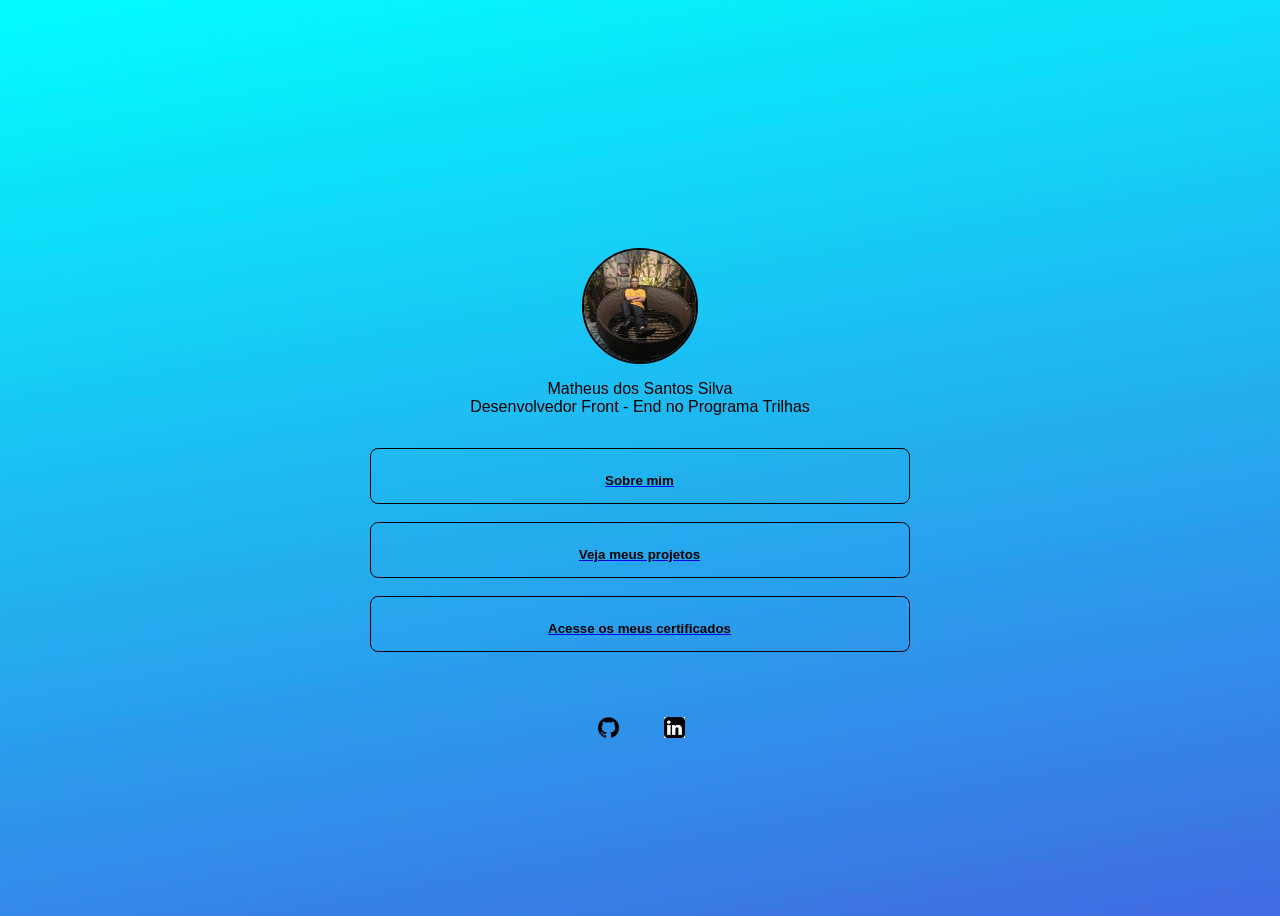
<file: index.html>
<!DOCTYPE html>
<html lang='en'>
<head>
    <meta charset='utf-8'>
    <meta name='viewport' content='width=device-width, initial-scale=1'>
    <title>Desktop/Inicio</title>
    <link rel='stylesheet' href='Style.css'>
</head>
<body>
    <div class = "Tudo">
        <div class = "Avatar">
            <img src = "Imagensbanner/Foto.jpeg" alt = "Minha foto">
            <p>
                Matheus dos Santos Silva <br>
                Desenvolvedor Front - End no Programa Trilhas
            </p>

        </div>

        <div class = "Inicio">
        <p>
            <a href="Sobremim.html">
                    <button 
                        type = "button">Sobre mim
                    </button><br>
            </a>

            <a href="Projetos.html">
                    <button 
                        type = "button">Veja meus projetos
                    </button><br>
            </a>

            <a href = "https://drive.google.com/drive/folders/1ZjqE7C_3Az8AmI8nadOdhiV_Wlmg4yEL?usp=sharing">                
                    <button>
                        <p>
                            Acesse os meus certificados
                        </p>
                    </button><br>

            </a>
        </p>
        </div>

        <div class = "icon">
            <p>
                <a href ="https://github.com/Matheussantos06-ops">
                    <button>
                        <img src = "Imagensbanner/Icon-Github.png">
                    </button>

                </a>

                <a href="https://www.linkedin.com/in/matheus-santos-00a422433" target="_blank">
                        <button>
                            <img src = "Imagensbanner/Icon-linkedin.jpg">
                        </button> 
                </a>
            </p>
        </div>
    </div>
</body>
</html>
</file>
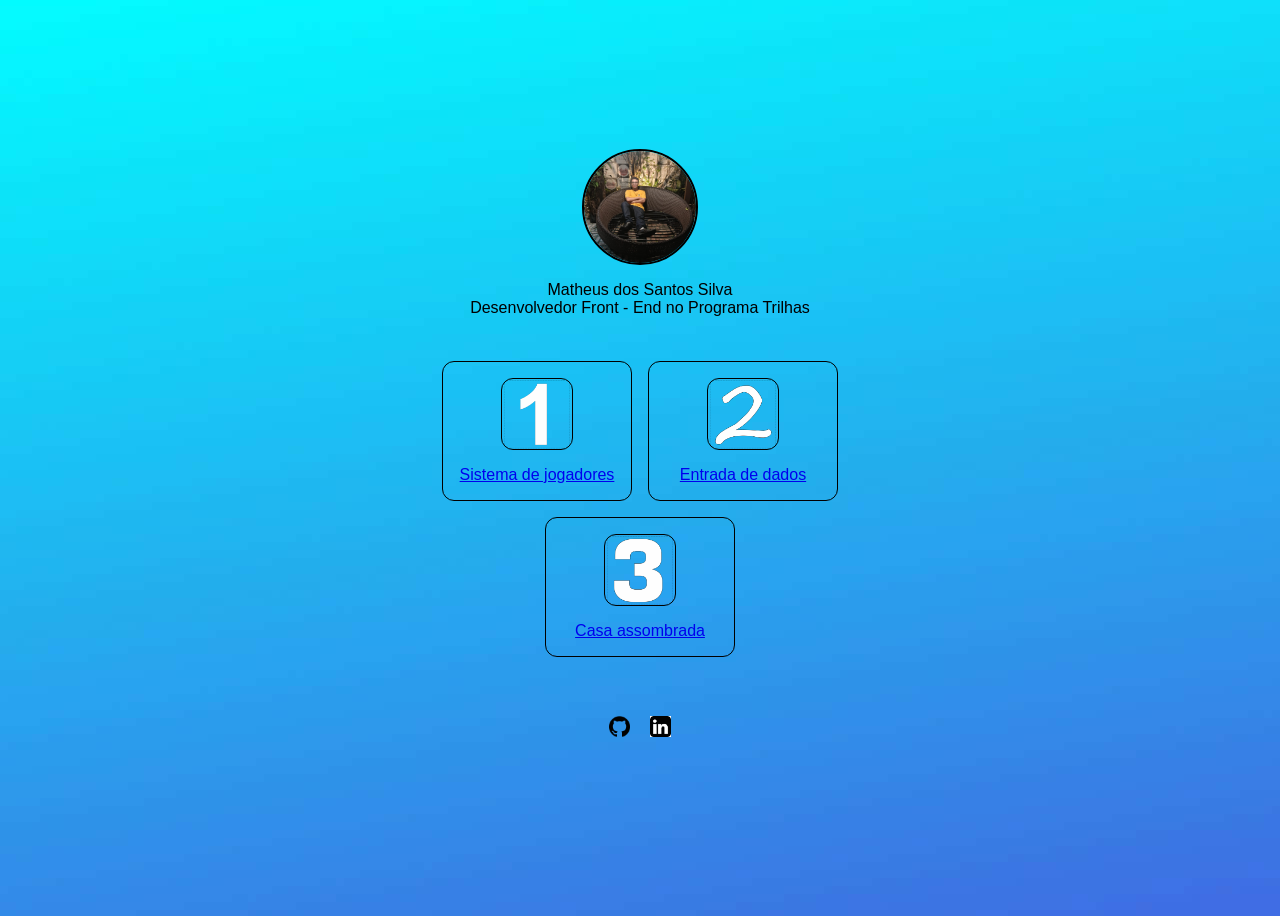
<file: Projetos.html>
<!DOCTYPE html>
<html lang='en'>
<head>
    <meta charset='utf-8'>
    <meta name='viewport' content='width=device-width, initial-scale=1'>
    <title>Desktop/Projetos</title>
    <link rel='stylesheet' href='Style.css'>
</head>
<body>
    <div class = "All">
        <div class = "Avatar">
            <img src = "Imagensbanner/Foto.jpeg" alt = "Minha foto">
            <p>
                Matheus dos Santos Silva <br>
                Desenvolvedor Front - End no Programa Trilhas
            </p>
    
        </div>

        <div class = "Projetos">
                <div class = "Card">
                    <img src = "ImagensProjetos/Número1.png">              
                    <a href = "https://github.com/Matheussantos06-ops/M-dulo-2--Sistema-de-jogadores">
                        Sistema de jogadores
                    </a>
                
                </div>
        
                <div class = "Card">
                    <img src = "ImagensProjetos/Número2.png">
                    <a href = "https://github.com/Matheussantos06-ops/Modulo01-Entradadedados/blob/main/entrada-de-dados.js">
                        Entrada de dados
                    </a>
                </div>
                
                <div class = "Card">
                    <img src = "ImagensProjetos/Número3.png">
                    <a href ="https://github.com/Matheussantos06-ops/Modulo04">
                        Casa assombrada
                    </a>
                </div>
        </div>
            
    
            <div class = "icon">
                    <a href ="https://github.com/Matheussantos06-ops">
                        <button>
                            <img src = "Imagensbanner/Icon-Github.png">
                        </button>
    
                    </a>
    
                    <a href="https://www.linkedin.com/in/matheus-santos-00a422433" target="_blank">
                            <button>
                                <img src = "Imagensbanner/Icon-linkedin.jpg">
                            </button> 
                    </a>
            </div>
    </div>
</body>
</html>
</file>
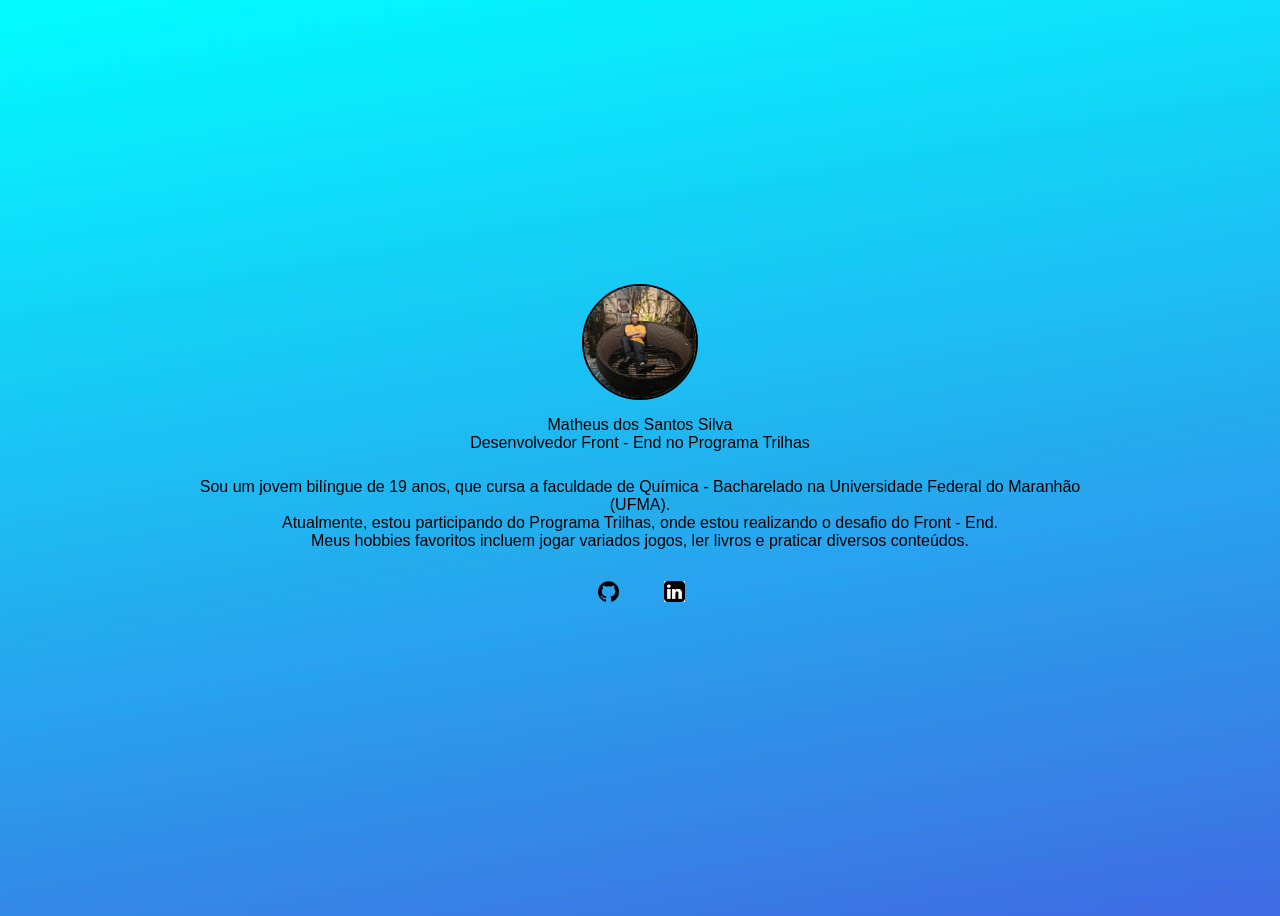
<file: Sobremim.html>
<!DOCTYPE html>
<html lang='en'>
<head>
    <meta charset='utf-8'>
    <meta name='viewport' content='width=device-width, initial-scale=1'>
    <title>Desktop/Sobremim</title>
    <link rel='stylesheet' href='Style.css'>
</head>
<body>
    <div class = "Sobremim">
        <div class = "Avatar">
            <img src = "Imagensbanner/Foto.jpeg" alt = "Minha foto">
            <p>
                Matheus dos Santos Silva <br>
                Desenvolvedor Front - End no Programa Trilhas
            </p>

        </div>

        <div class = "Descrição">
            <p>
                Sou um jovem bilíngue de 19 anos, que cursa a faculdade de Química - Bacharelado na Universidade Federal do Maranhão (UFMA).<br>
                Atualmente, estou participando do Programa Trilhas, onde estou realizando o desafio do Front - End.<br>
                Meus hobbies favoritos incluem jogar variados jogos, ler livros e praticar diversos conteúdos.
                
            </p>
        </div>

        <div class = "icon">
            <p>
                <a href ="https://github.com/Matheussantos06-ops">
                    <button>
                        <img src = "Imagensbanner/Icon-Github.png">
                    </button>

                </a>

                <a href="https://www.linkedin.com/in/matheus-santos-00a422433" target="_blank">
                        <button>
                            <img src = "Imagensbanner/Icon-linkedin.jpg">
                        </button> 
                </a>
            </p>
        </div>
    </div>
</body>
</html>
</file>
<file: Style.css>
body {
    background-image: url("Imagensbanner/Fundociano.jpg");
    background-position:center;
    background-repeat:no-repeat;
    display:flex;
    min-height: 100vh;
    justify-content: center;
    align-items: center;
    font-family: "Inter", sans-serif;
}

.Tudo {
    max-width: 540px;
    margin: 0 auto;
    text-align: center;
    padding-top:100px;
    flex-direction: column;
    display: flex;
}

.All {
    width: 100%;
    max-width: 500px;
    margin: 0 auto;
    padding: 32px 20px;
    display: flex;
    flex-direction: column;
    align-items: center;
    gap: 28px;
}

.Avatar img {
    width: 112px;
    height: 112px;
    border: 2px solid black;
    border-radius: 50%;
    object-fit: cover;
    display: block;
    margin: 0 auto;
    object-position: center;
}

.Avatar p{
    text-align: center;
    font-size: 16px;
    color: black;
    font-optical-sizing: auto;
    font-weight: 181;
    font-style: normal;
  
}

.Inicio button{
    border:1px solid black;
    border-radius:8px;
    background-color: transparent;
    padding-top:10px;
    padding-left:5px;
    display:flex;
    gap: 16px;            
    width: 100%;            
    align-items: center;
    width: 540px;
    height: 56px;
    text-align:center;
    align-items: center;
    justify-content: center;
    font-weight:bold;
    cursor:pointer;
}


.icon {
    display: flex;
    align-items: center;
    justify-content: center;
    width: 100%;
    height: 80px;
    border: 1px solid transparent;
}

.icon p {
    display: flex;
    align-items: center;
    gap: 25px;
    margin: 0;
}

.icon button {
    background-color: transparent;
    border:none;
    padding: 10px;
    padding-right:10px;
    cursor: pointer;
}

.icon img {
    width: 21px;
    height: 21px;
    display: block;
}

.Sobremim {
    max-width: 900px;
    margin: 0 auto;    
}

.Descrição p{
    font-size: 16px;
    color: black;  
    font-family: "Inter", sans-serif;
    font-optical-sizing: auto;
    font-weight: 170;
    font-style: normal; 
    margin: 0 auto;
    text-align: center;
    align-items: center;
    padding-top:10px;   
}

.Projetos {
    width: 100%;
    max-width: 440px;
    display: flex;
    flex-wrap: wrap;
    justify-content: center;
    align-items: center;
    gap: 16px;
}

.Card {
    box-sizing: border-box;
    width: 190px;
    max-width: 380px;
    border: 1px solid black;
    border-radius: 12px;
    padding: 16px;
    background-color: transparent;
    display: flex;
    flex-direction: column;
    align-items: center;
    justify-content: center;
    gap: 10px;
}
.Card img {
    width: 70px;
    height: 70px;        
    object-fit: contain;
    border: 1px solid black;
    border-radius: 12px;
    display:block;  
    margin-bottom: 6px;
}

.card-link,
    .card-link:visited {
    color: black;
    text-decoration: underline;
    font-weight: bold;
    font-size: 14px;
    }
</file>
